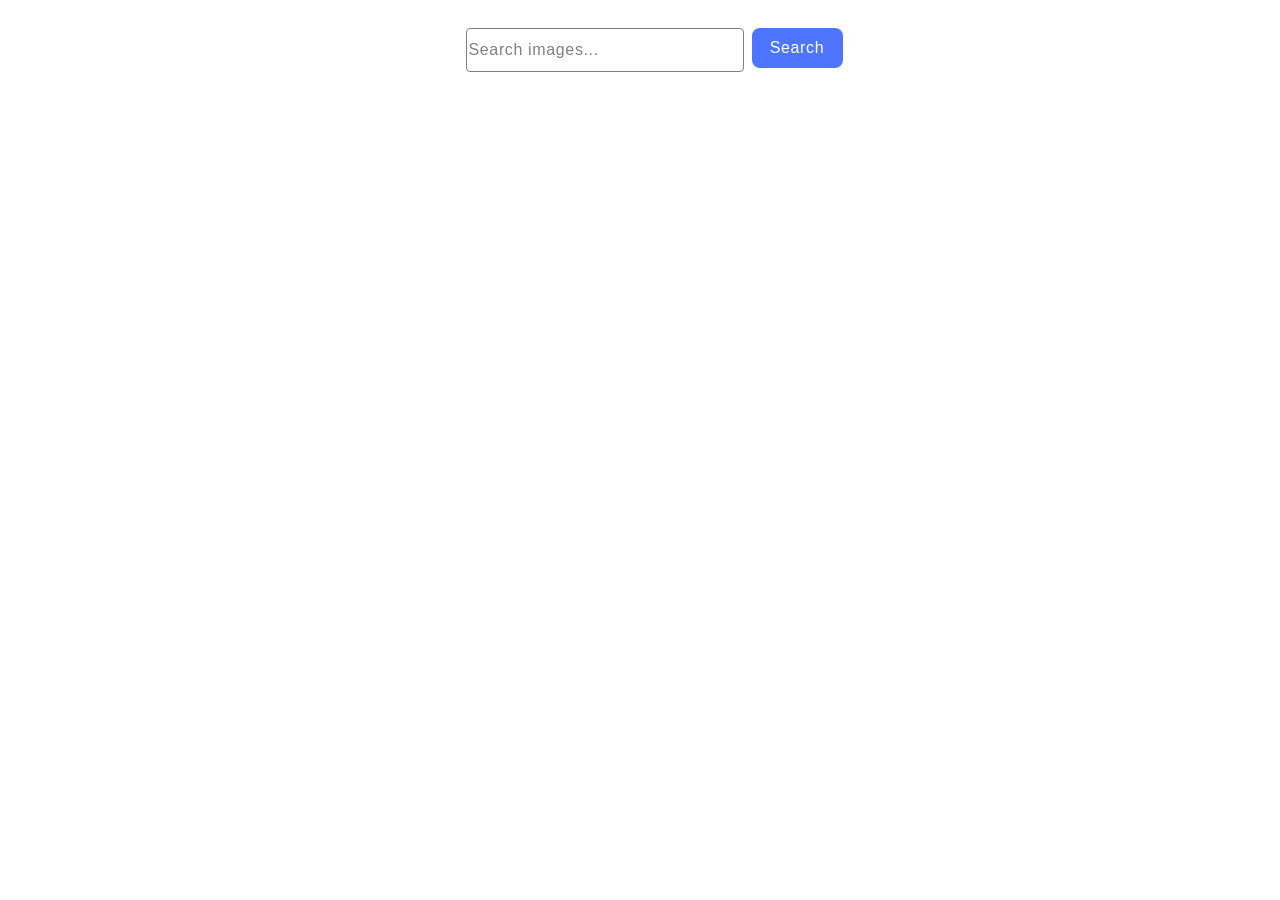
<file: src/index.html>
<!DOCTYPE html>
<html lang="en">

<head>
  <meta charset="UTF-8" />
  <link rel="icon" type="image/svg+xml" href="/favicon.svg" />
  <meta name="viewport" content="width=device-width, initial-scale=1.0" />
  <title>Vanilla App Template</title>
  <link rel="stylesheet" href="./css/styles.css" />
</head>

<body>
  <main>
    <form class="form">
      <label>
        <input type="text" name="search-text" placeholder="Search images..." required>
      </label>
      <button type="submit">Search</button>
    </form>
    <ul class="gallery"></ul>

    <button class="more-btn hidden">Load more</button>
    <span class="loader hidden"></span>

  </main>
  <script type="module" src="./main.js"></script>
</body>

</html>
</file>
<file: src/css/styles.css>
/**
  |============================
  | include css partials with
  | default @import url()
  |============================
*/
/* Common styles */
@import url('./reset.css');
@import url('./base.css');
@import url('./container.css');
@import url('./animations.css');

/* Sections style */
@import url('./header.css');
@import url('./vite-promo.css');
@import url('./badges.css');
@import url('./back-link.css');
@import url('./footer.css');
/**
  |============================
  | include css partials with
  | default @import url()
  |============================
*/
/* Common styles */
@import url('./reset.css');
@import url('./base.css');
@import url('./container.css');
@import url('./animations.css');

/* Sections style */
@import url('./header.css');
@import url('./vite-promo.css');
@import url('./badges.css');
@import url('./back-link.css');
@import url('./footer.css');

.loader {
  box-sizing: border-box;
  position: relative;
  width: 48px;
  height: 48px;
  animation: spin 1s linear infinite;
  top: 50%;
  left: 50%;
}

.loader:after,
.loader:before {
  content: "";
  width: 24px;
  height: 24px;
  position: absolute;
  border-radius: 50%;
  background: #FF3D00;
  animation: spin 1s linear infinite;
  transform-origin: 0px 100%;
}

.loader:before {
  transform-origin: 0 50%;
  background: #fff;
}

@keyframes spin {
  to {
    transform: rotate(360deg);
  }
}

.hidden {
  display: none;
}

.form {
  margin-left: 28px;
  margin-top: 28px;
  display: flex;
  justify-content: center;
}

.form input {
  border: 1px solid #808080;
  border-radius: 4px;
  width: 272px;
  height: 40px;

  outline: transparent;
  font-family: "Montserrat", sans-serif;
  font-weight: 400;
  font-size: 16px;

  /* line-height: 24px; */
  line-height: 150%;
  letter-spacing: 0.04em;
  color: #2e2f42;
  margin-right: 8px;
}

.form input:hover {
  border: 1px solid #000;
}

.form input:focus {
  border: 1px solid #4e75ff;
}

.form input::placeholder {
  font-family: "Montserrat", sans-serif;
  font-weight: 400;
  font-size: 16px;

  /* line-height: 24px; */
  line-height: 150%;
  letter-spacing: 0.04em;
  color: #808080;
}

.form button {
  border-radius: 8px;
  padding: 8px 16px;
  width: 91px;
  height: 40px;
  background: #4e75ff;
  font-family: "Montserrat", sans-serif;
  font-weight: 500;
  font-size: 16px;

  /* line-height: 24px; */
  line-height: 150%;
  letter-spacing: 0.04em;
  color: #fff;
  border: transparent;
  margin-bottom: 32px;
}

.form button:hover {
  background: #6c8cff;
}

.gallery {
  list-style: none;
  margin: 0;
  padding: 0;
  display: flex;
  flex-wrap: wrap;
  gap: 24px;
  margin-bottom: 32px;
}

.gallery-item {
  flex-basis: calc((100% - 48px) / 3);
  overflow: hidden;
  outline: 1px solid #808080;

}

.gallery-image {
  display: block;
  width: 100%;
  height: 200px;
  object-fit: cover;
}

.image-descr {
  display: flex;
  justify-content: space-around;
}

.item {
  display: flex;
  flex-direction: column;
}

.descr {
  font-family: "Montserrat", sans-serif;
  font-weight: 600;
  font-size: 12px;

  /* line-height: 16px; */
  line-height: 133%;
  letter-spacing: 0.04em;
  color: #2e2f42;
}

.value {
  font-family: "Montserrat", sans-serif;
  font-weight: 400;
  font-size: 12px;

  /* line-height: 24px; */
  line-height: 200%;
  letter-spacing: 0.04em;
  color: #2e2f42;
}

.more-btn {
  display: block;
  border-radius: 8px;
  padding: 8px 16px;
  width: 125px;
  height: 40px;
  background: #4e75ff;
  font-family: "Montserrat", sans-serif;
  font-weight: 500;
  font-size: 16px;
  line-height: 150%;
  letter-spacing: 0.04em;
  color: #fff;
  border: transparent;
  margin: 0 auto;
}

.hidden {
  display: none;
}
</file>
